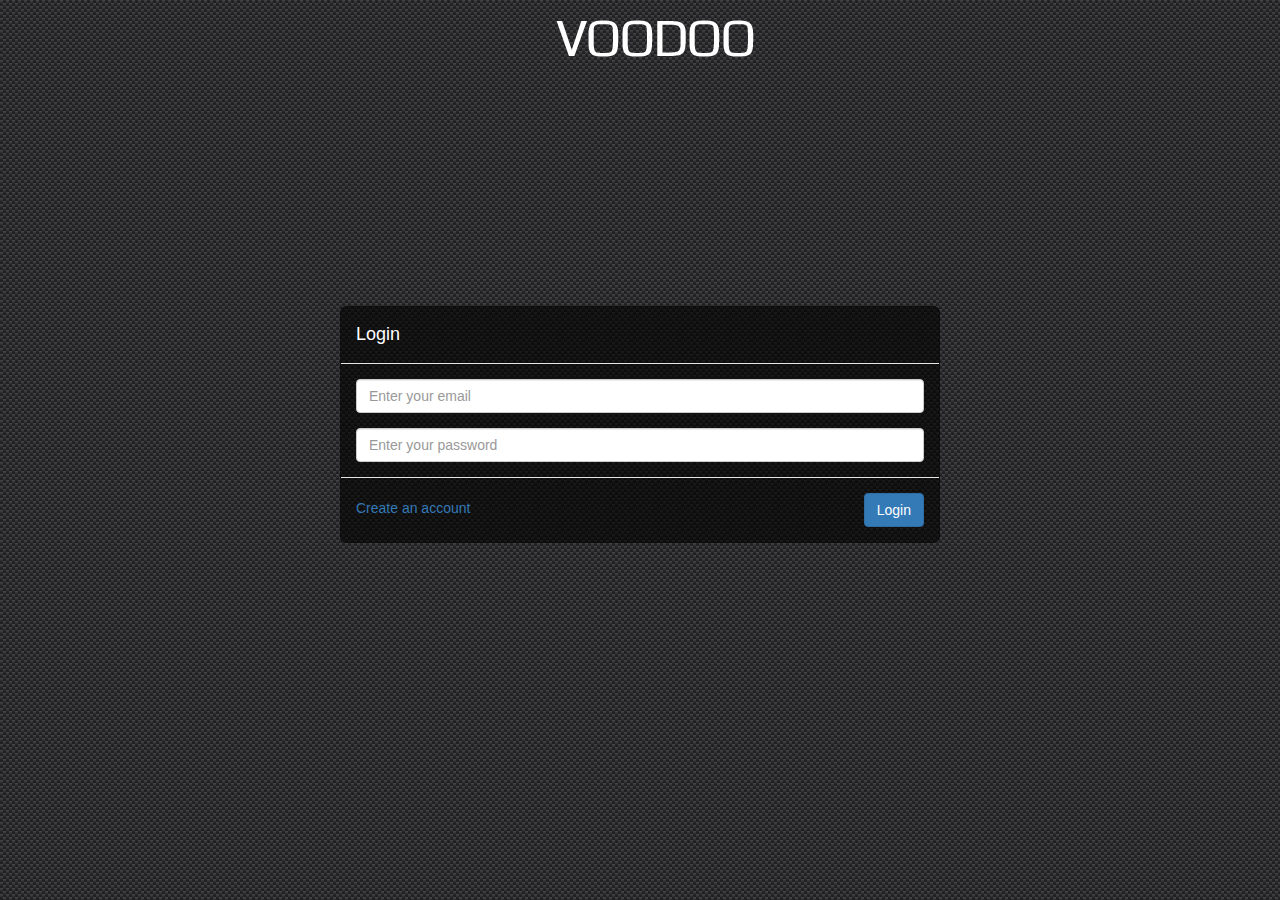
<file: index.html>
﻿<!DOCTYPE html>
<html xmlns="http://www.w3.org/1999/xhtml" ng-app="voodooMobile">
<head>
    <title>Voodoo</title>
    <link href="css/bootstrap.min.css" rel="stylesheet" />
    <link href="css/main.css" rel="stylesheet" />
    <script type="text/javascript" src="js/jquery-1.11.2.min.js"></script>
    <script type="text/javascript" src="js/angular.min.js"></script>
    <script type="text/javascript" src="js/angular-route.min.js"></script>
    <script type="text/javascript" src="js/main.js"></script>
    <script type="text/javascript" src="js/directives.js"></script>
    <script type="text/javascript" src="js/resources.js"></script>
    <script type="text/javascript" src="js/controllers.js"></script>
</head>
<body>
    <div ng-view class="container"></div>

    <div class="navcontainer" ng-controller="navController" ng-show="showNav">
        <div class="navrow">
            Test
        </div>
    </div>
</body>
</html>
</file>
<file: css/main.css>
﻿html,
body {
    background:#808080;
    background-image:url('../images/carbon.jpg');
    /*overflow:hidden;*/
}

.center {
    margin-left:auto;
    margin-right:auto;
    text-align:center;
}

.bottom0 {
    margin-bottom:0;
}

.bottom50 {
    margin-bottom:50px;
}

.top5 {
    margin-top:5px;
}

.top10 {
    margin-top:10px;
}

.top20 {
    margin-top:20px;
}

.top50 {
    margin-top:50px;
}

.staticmodal {
    position:relative;
    display:block;
}

.navcontainer {
    position:fixed;
    bottom:0;
    left:0;
    width:100%;
    background:#101010;
    color:white;
    height:50px;
}

.navrow {
    padding:10px;
}

.modal-content {
    background:rgba(0,0,0,0.6);
    -webkit-box-shadow: none;
    box-shadow: none;
    color:white;
}
</file>
